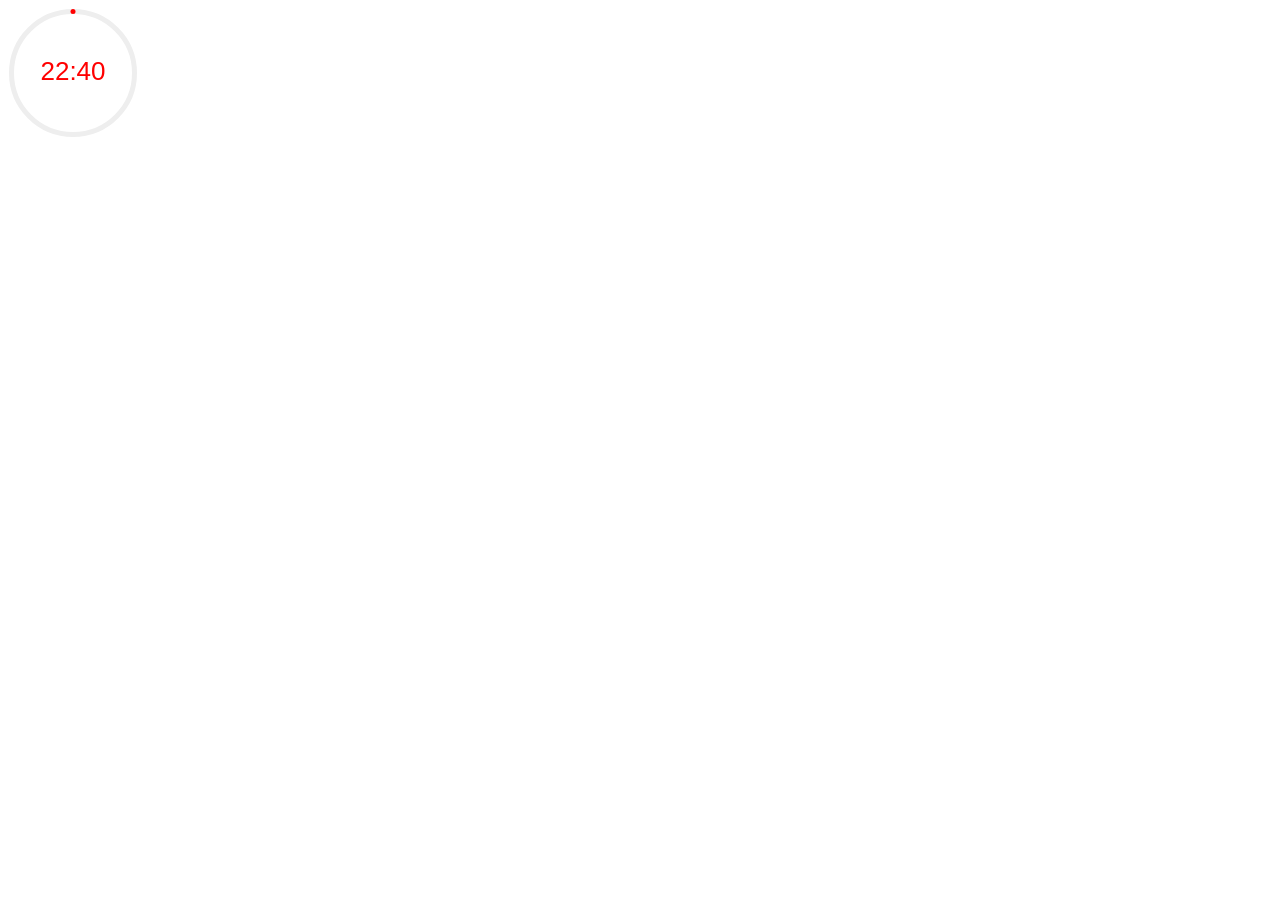
<file: test.html>
<!DOCTYPE html>
<html lang="ko-KR">
<head>
	<meta http-equiv="X-UA-Compatible" content="IE=Edge">
	<meta charset="UTF-8">
	<title>문서 제목</title>
</head>
<body>
	

	<div id="clock"></div>
	<!-- 제이쿼리 호출하기 -->
	<script src="../js/jquery-1.9.1.min.js"></script>
	<script src="../js/angular.radialIndicator.js"></script>
	<script src="../js/radialIndicator.min.js"></script>
	<script>
		var radialObj = radialIndicator('#clock', {
		    radius: 60,
		    barWidth: 5,
		    barColor: '#FF0000',
		    minValue: 0,
		    maxValue: 60,
		    fontWeight: 'normal',
		    roundCorner: true,
		    format: function (value) {
		        var date = new Date();
		        return date.getHours() + ':' + date.getMinutes();
		    }
		});
		 
		setInterval(function () {
		    radialObj.value(new Date().getSeconds() + 1);
		}, 1000);
	</script>

	

	
</body>
</html>
</file>
